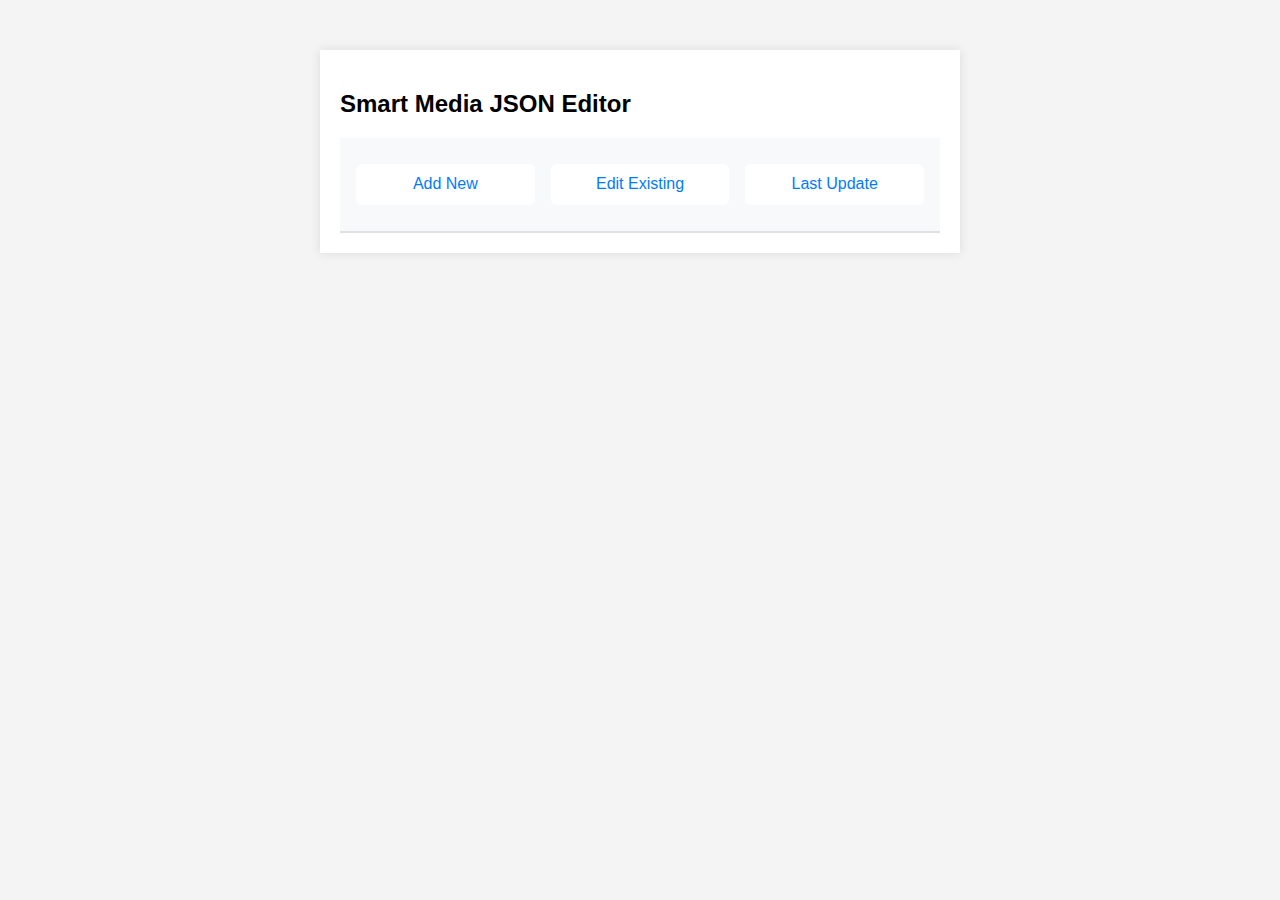
<file: index.html>
<!DOCTYPE html>
<html lang="en">
<head>
  <meta charset="UTF-8">
  <title>Smart Media JSON Editor</title>
  <link rel="stylesheet" href="style.css" />
</head>
<body>
  <div id="mainContent" class="container">
    <h2>Smart Media JSON Editor</h2>

    <nav class="nav-bar" id="mainNavBar">
      <button class="nav-button" data-action="add">Add New</button>
      <button class="nav-button" data-action="edit">Edit Existing</button>
      <button class="nav-button" data-action="last">Last Update</button>
    </nav>

    <div id="mediaContainer" style="display: none;">
      <label for="type">Choose media type📸:</label>
      <select id="type">
        <option value="">-- Select --</option>
        <option value="pictures">Pictures</option>
        <option value="videos">Videos</option>
      </select>
    </div>

    <div id="addFormContainer" style="display: none;">
      <h3>Add New</h3>
      <div id="new-data-form" style="display: none;">
        <label>New Baddie🤤:
          <input type="text" id="new-base-key">
        </label><br>
      </div>
    </div>
    <div id="editFormContainer" style="display: none;">
      <h3>Edit Existing</h3>
    </div>
    <div id="data-form" style="display: none;">
      <label>Existing Baddie💋:
        <select id="base-key"></select>
      </label><br>
      <div id="exist-data-form" style="display: none;">
        <label>Them goods🥵:
          <select id="entry-key"></select>
        </label><br>
      </div>
      <label>URL: <input type="text" id="url"></label><br>
      <label id="volumeSection">Volume (optional): <input type="number" step="0.01" id="volume"></label><br>
      <button id="apply-btn">Apply</button>
      <button id="delete-btn" class="danger-button">Delete Entry</button>
      <button id="upload-btn" onclick="uploadJsonToGitHubPrompted(jsonData, currentType)">Upload JSON</button>
      <pre id="json-output"></pre>
    </div>

    <div id="lastUpdateContainer" style="display: none;">
      <div id="lastUpdatedMediaContainer">
        <h3>Latest Image</h3>
        <h4 id="latestPicName"></h4>
        <img id="lastUpdatedImage" alt="Last Updated Image">
        <h3>Latest Video</h3>
        <h4 id="latestVidName"></h4>
        <video id="lastUpdatedVideo" crossorigin="anonymous" controls muted autoplay loop>
      </div>
    </div>

    <div id="uploadSpinner" style="display: none;">
      <div class="emoji-spinner">
        <div class="spinner"></div>
        <div class="emoji-face" id="spinnerEmoji">💅</div>
      </div>    
    </div>

  </div>

  <script src="./js/state.js"></script>
  <script src="./js/loadingSpinner.js"></script>
  <script src="./js/fetchData.js"></script>
  <script src="./js/sortJSON.js"></script>
  <script src="./js/navbar.js"></script>
  <script src="./js/getMediaKeys.js"></script>
  <script src="./js/addUpdateData.js"></script>
  <script src="./js/lastUpdated.js"></script>
  <script src="./js/uploadGithub.js"></script>

</body>
</html>
</file>
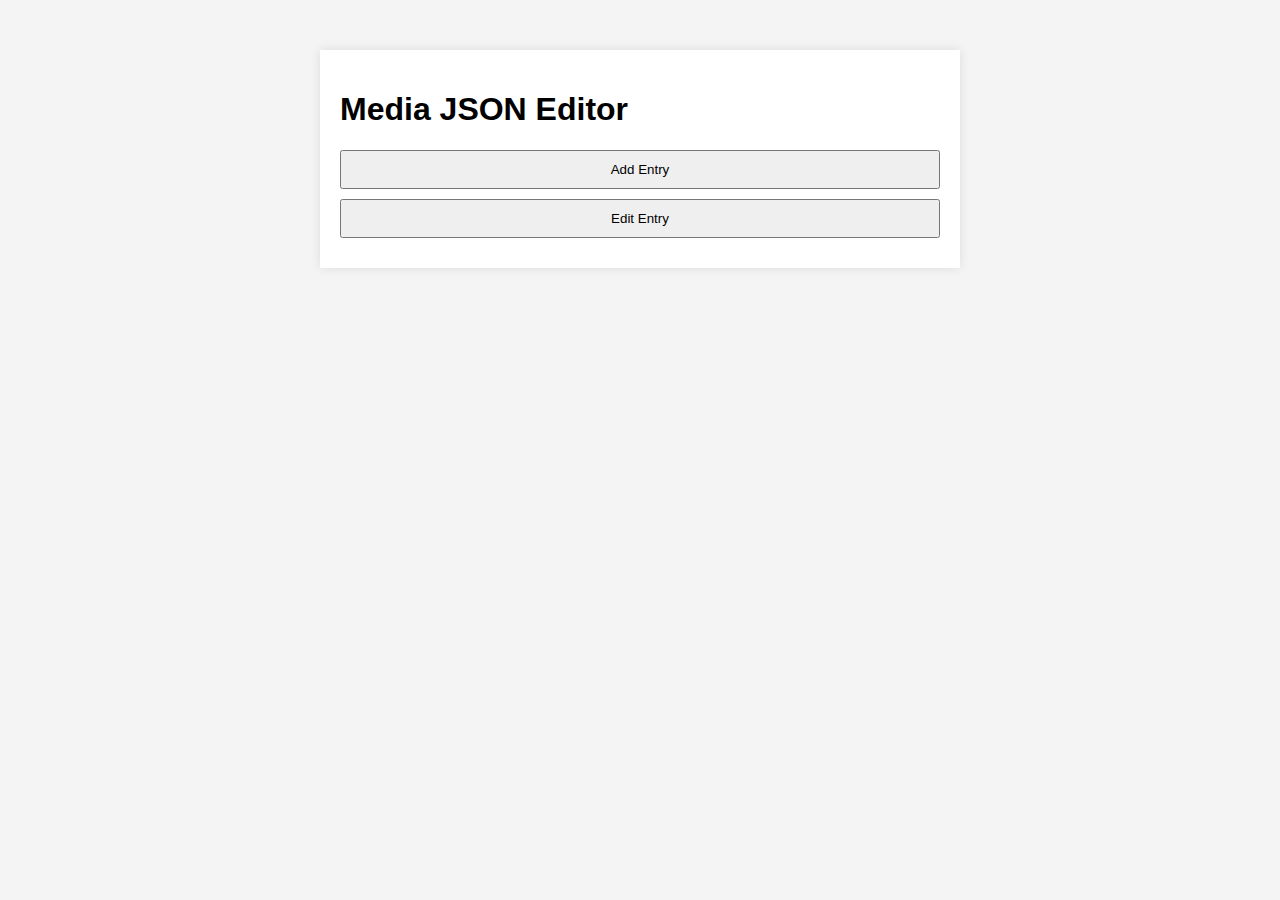
<file: backup 2/index.html>
<!DOCTYPE html>
<html lang="en">
<head>
  <meta charset="UTF-8" />
  <meta name="viewport" content="width=device-width, initial-scale=1.0" />
  <title>Media JSON Editor</title>
  <link rel="stylesheet" href="style.css" />
</head>
<body>
  <div class="container">
    <h1>Media JSON Editor</h1>
    <button onclick="location.href='add.html'">Add Entry</button>
    <button onclick="location.href='edit.html'">Edit Entry</button>
  </div>
</body>
</html>
</file>
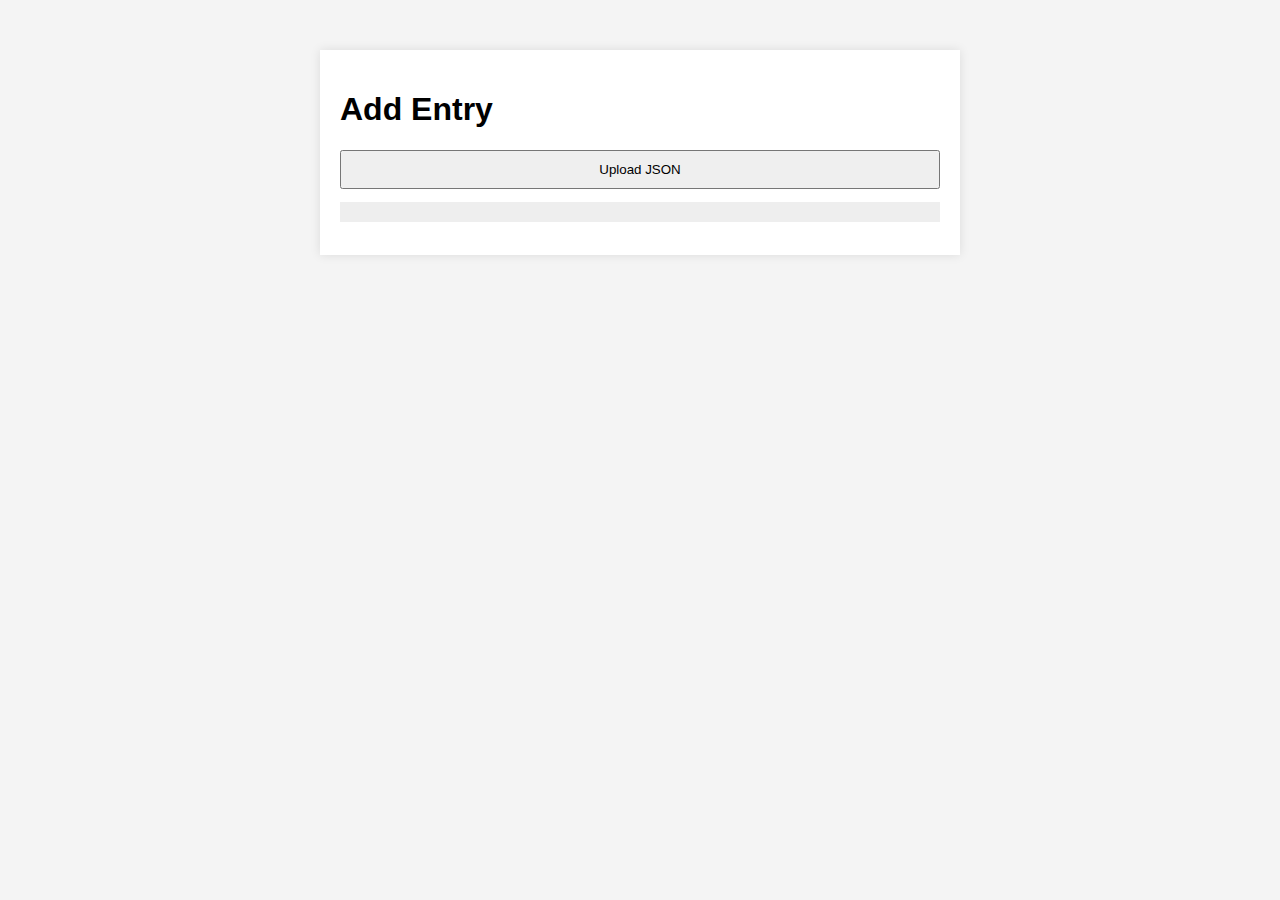
<file: add.html>
<!DOCTYPE html>
<html lang="en">
<head>
  <meta charset="UTF-8">
  <meta name="viewport" content="width=device-width, initial-scale=1.0">
  <title>Add Media Entry</title>
  <link rel="stylesheet" href="style.css">
</head>
<body>
  <div class="container">
    <h1>Add Entry</h1>
    <div id="add-form"></div>
    <button id="upload-btn">Upload JSON</button>
    <pre id="json-output"></pre>
  </div>
  <script type="module" src="js/ui-add.js"></script>
</body>
</html>
</file>
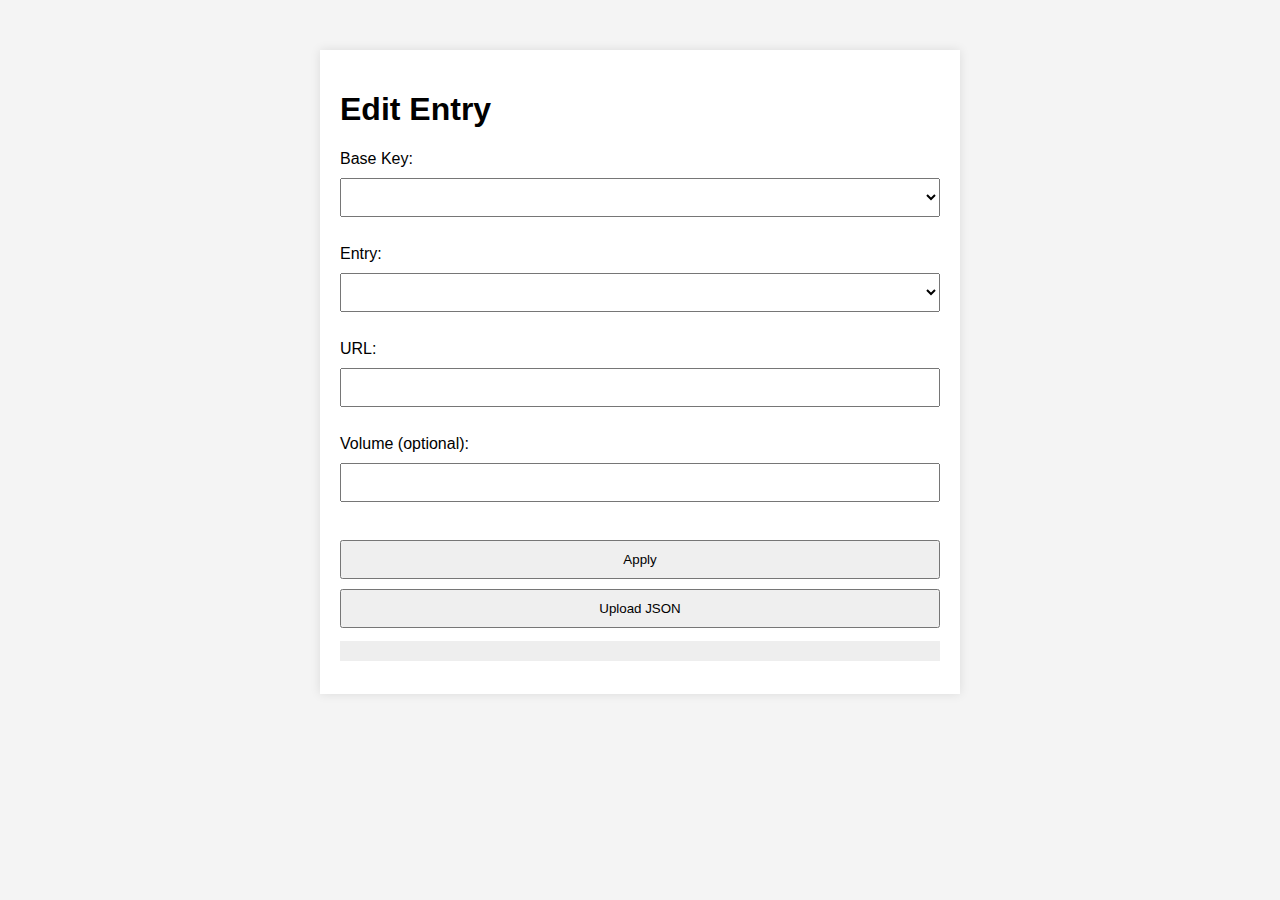
<file: edit.html>
<!DOCTYPE html>
<html lang="en">
<head>
  <meta charset="UTF-8">
  <meta name="viewport" content="width=device-width, initial-scale=1.0">
  <title>Edit Media Entry</title>
  <link rel="stylesheet" href="style.css">
</head>
<body>
  <div class="container">
    <h1>Edit Entry</h1>
    <div id="edit-form">
      <label>Base Key:
        <select id="base-key"></select>
      </label><br>
      <label>Entry:
        <select id="entry-key"></select>
      </label><br>
      <label>URL: <input type="text" id="url"></label><br>
      <label>Volume (optional): <input type="number" step="0.01" id="volume"></label><br>
      <button id="apply-btn">Apply</button>
    </div>
    <button id="upload-btn">Upload JSON</button>
    <pre id="json-output"></pre>
  </div>
  <script type="module" src="js/ui-edit.js"></script>
</body>
</html>
</file>
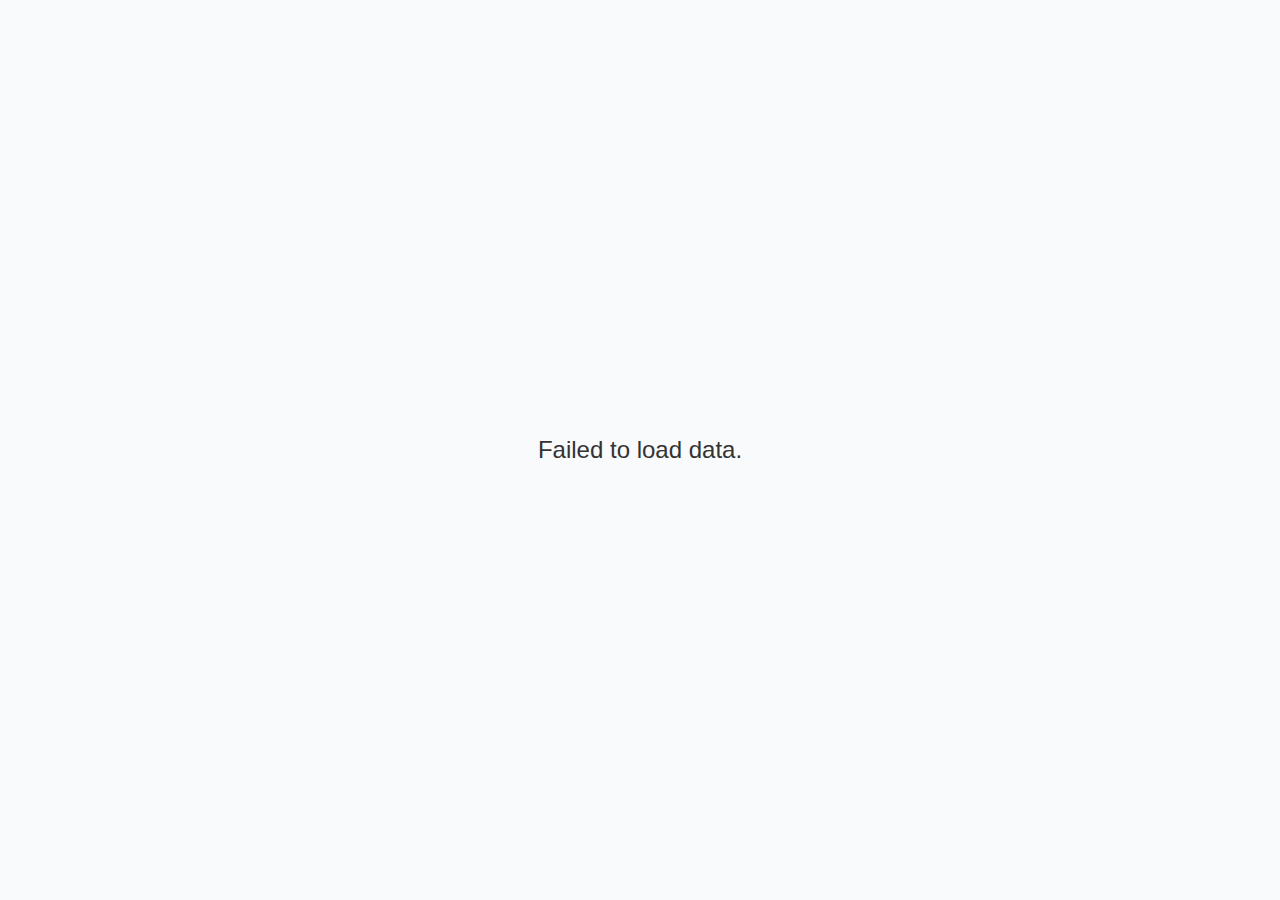
<file: index2.html>
<!DOCTYPE html>
<html lang="en">
<head>
  <meta charset="UTF-8">
  <title>Smart Media JSON Editor</title>
  <link rel="stylesheet" href="style.css" />
</head>
<body>
  <div id="loadingScreen">Loading...</div>
  <div id="mainContent" class="container" style="display: none;">
    <h2>Smart Media JSON Editor</h2>

    <nav class="nav-bar" id="mainNavBar">
      <button class="nav-button" data-action="add">Add New</button>
      <button class="nav-button" data-action="edit">Edit Existing</button>
      <button class="nav-button" data-action="last">Last Update</button>
    </nav>

    <div id="mediaContainer" style="display: none;">
      <label for="type">Choose media type:</label>
      <select id="type">
        <option value="">-- Select --</option>
        <option value="pictures">Pictures</option>
        <option value="videos">Videos</option>
      </select>
    </div>

    <div id="addFormContainer" style="display: none;">
      <h3>Add New</h3>
      <div id="new-data-form" style="display: none;">
        <label>New Baddie:
          <input type="text" id="new-base-key">
        </label><br>
      </div>
    </div>
    <div id="editFormContainer" style="display: none;">
      <h3>Edit Existing</h3>
    </div>
    <div id="data-form" style="display: none;">
      <label>Existing Baddie:
        <select id="base-key"></select>
      </label><br>
      <div id="exist-data-form" style="display: none;">
        <label>Them goods:
          <select id="entry-key"></select>
        </label><br>
      </div>
      <label>URL: <input type="text" id="url"></label><br>
      <label id="volumeSection">Volume (optional): <input type="number" step="0.01" id="volume"></label><br>
      <button id="apply-btn">Apply</button>
      <button id="upload-btn" style="display: none;">Upload JSON</button>
      <pre id="json-output"></pre>
    </div>


  </div>

  <script src="state.js"></script>
  <script src="fetchData.js"></script>
  <script src="navbar.js"></script>
  <script src="getMediaKeys.js"></script>
  <script src="addUpdateData.js"></script>
</body>
</html>
</file>
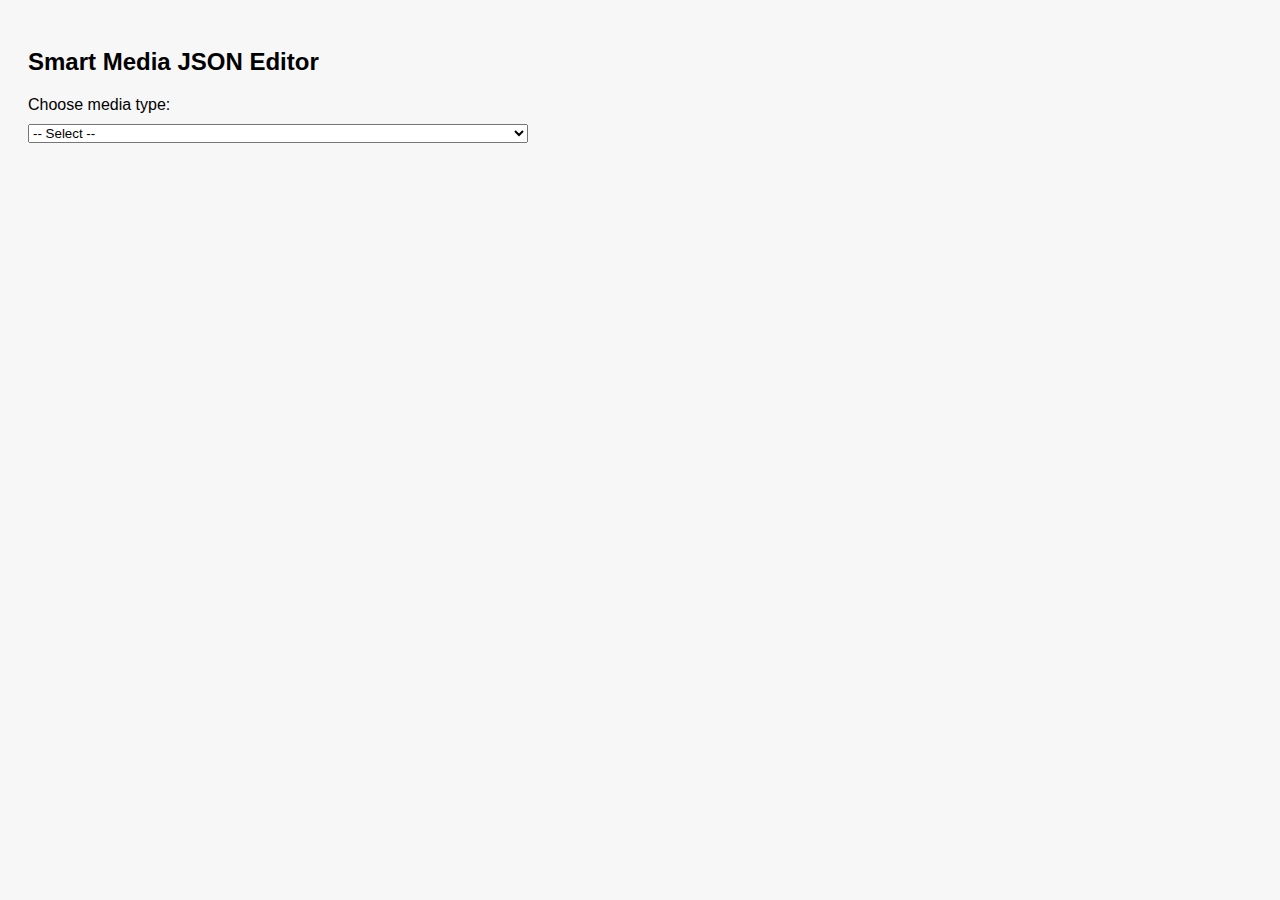
<file: original_index.html>
<!DOCTYPE html>
<html lang="en">
<head>
  <meta charset="UTF-8">
  <title>Smart Media JSON Editor</title>
  <style>
    body { font-family: Arial, sans-serif; padding: 20px; background: #f7f7f7; }
    label, select, input, button, textarea { display: block; margin: 10px 0; width: 100%; max-width: 500px; }
    textarea { height: 200px; }
    #form-section, #edit-section, #key-select-section { display: none; margin-top: 20px; }
  </style>
</head>
<body>
  <h2>Smart Media JSON Editor</h2>

  <label for="type">Choose media type:</label>
  <select id="type">
    <option value="">-- Select --</option>
    <option value="pictures">Pictures</option>
    <option value="videos">Videos</option>
  </select>

  <div id="key-select-section">
    <label for="base-key">Enter or select base key:</label>
    <input list="base-key-list" id="base-key" placeholder="e.g., janicee, newgirl" />
    <datalist id="base-key-list"></datalist>

    <label>Do you want to:</label>
    <button id="add-new">➕ Add New</button>
    <button id="edit-existing">✏️ Edit Existing</button>
  </div>

  <div id="edit-section">
    <label for="existing-key">Choose existing key to edit:</label>
    <select id="existing-key"></select>
  </div>

  <div id="form-section">
    <label for="url">Media URL:</label>
    <input type="text" id="url" placeholder="https://..." />

    <div id="volume-section" style="display: none;">
      <label for="volume">Volume (optional):</label>
      <input type="number" step="0.01" id="volume" placeholder="0.05" />
    </div>

    <button id="apply">Apply Changes</button>

    <h3>Updated JSON Preview</h3>
    <textarea id="json-output" readonly></textarea>
  </div>

  <script>
    const typeSelect = document.getElementById('type');
    const baseKeyInput = document.getElementById('base-key');
    const baseKeyList = document.getElementById('base-key-list');
    const existingKeySelect = document.getElementById('existing-key');
    const keySection = document.getElementById('key-select-section');
    const editSection = document.getElementById('edit-section');
    const formSection = document.getElementById('form-section');
    const addNewBtn = document.getElementById('add-new');
    const editExistingBtn = document.getElementById('edit-existing');
    const urlInput = document.getElementById('url');
    const volumeInput = document.getElementById('volume');
    const volumeSection = document.getElementById('volume-section');
    const applyBtn = document.getElementById('apply');
    const output = document.getElementById('json-output');

    let currentType = '';
    let jsonData = {};
    let currentEditKey = '';
    let allKeysByBase = {};

    typeSelect.addEventListener('change', async () => {
      currentType = typeSelect.value;
      if (!currentType) return;

      volumeSection.style.display = currentType === 'videos' ? 'block' : 'none';
      keySection.style.display = 'none';
      editSection.style.display = 'none';
      formSection.style.display = 'none';
      output.value = '';

      try {
        const res = await fetch(`${currentType}.json`);
        jsonData = await res.json();

        // Group keys by base
        allKeysByBase = {};
        Object.keys(jsonData).forEach(k => {
          const base = k.split('-')[0];
          if (!allKeysByBase[base]) allKeysByBase[base] = [];
          allKeysByBase[base].push(k);
        });

        // Populate base key datalist
        baseKeyList.innerHTML = '';
        Object.keys(allKeysByBase).forEach(base => {
          const opt = document.createElement('option');
          opt.value = base;
          baseKeyList.appendChild(opt);
        });

        keySection.style.display = 'block';
      } catch (err) {
        alert('Failed to load JSON.');
        console.error(err);
      }
    });

    addNewBtn.addEventListener('click', () => {
      const base = baseKeyInput.value.trim();
      if (!base) return;

      const keys = allKeysByBase[base] || [];
      const nextIndex = keys.reduce((max, key) => {
        const num = parseInt(key.split('-')[1]) || 0;
        return Math.max(max, num);
      }, 0) + 1;

      currentEditKey = `${base}-${String(nextIndex).padStart(2, '0')}`;
      urlInput.value = '';
      volumeInput.value = '';
      formSection.style.display = 'block';
      editSection.style.display = 'none';
    });

    editExistingBtn.addEventListener('click', () => {
      const base = baseKeyInput.value.trim();
      if (!base || !allKeysByBase[base]) {
        alert('Base key does not exist.');
        return;
      }

      existingKeySelect.innerHTML = '';
      allKeysByBase[base].forEach(k => {
        const opt = document.createElement('option');
        opt.value = k;
        opt.textContent = k;
        existingKeySelect.appendChild(opt);
      });

      editSection.style.display = 'block';
      formSection.style.display = 'none';
    });

    existingKeySelect.addEventListener('change', () => {
      const selected = existingKeySelect.value;
      if (!selected) return;

      currentEditKey = selected;
      const entry = jsonData[selected];

      if (currentType === 'pictures') {
        urlInput.value = entry;
      } else if (currentType === 'videos') {
        urlInput.value = entry.url;
        volumeInput.value = entry.volume || '';
      }

      formSection.style.display = 'block';
    });

    applyBtn.addEventListener('click', () => {
      const url = urlInput.value.trim();
      const volume = parseFloat(volumeInput.value.trim());

      if (!currentEditKey || !url) {
        alert('Missing key or URL.');
        return;
      }

      if (currentType === 'pictures') {
        jsonData[currentEditKey] = url;
      } else {
        jsonData[currentEditKey] = { url };
        if (!isNaN(volume)) {
          jsonData[currentEditKey].volume = volume;
        }
      }

      output.value = JSON.stringify(jsonData, null, 2);
      alert(`✅ ${currentEditKey} updated. Copy the result manually.`);
    });
  </script>
</body>
</html>
</file>
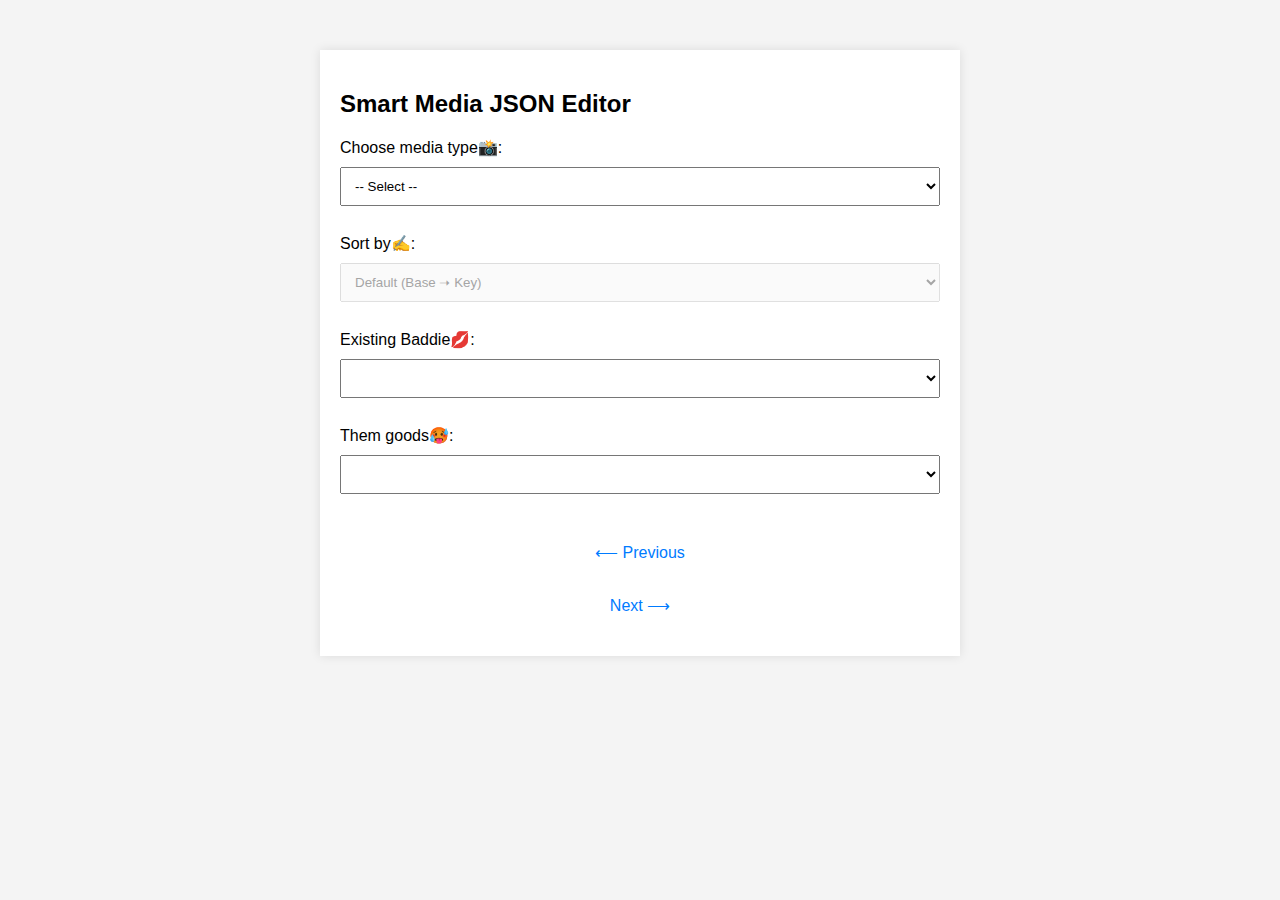
<file: xviewx.html>
<!DOCTYPE html>
<html lang="en">
<head>
  <meta charset="UTF-8">
  <title>Smart Media JSON Editor</title>
  <link rel="stylesheet" href="style.css" />
</head>
<body>
  <div id="uploadSpinner" style="display: none;">
    <div class="emoji-spinner">
      <div class="spinner"></div>
      <div class="emoji-face" id="spinnerEmoji">💅</div>
    </div>    
  </div>
  <div id="mainContent" class="container">
    <h2>Smart Media JSON Editor</h2>

    <div id="mediaContainer">
      <label for="type">Choose media type📸:
      <select id="type">
        <option value="">-- Select --</option>
        <option value="pictures">Pictures</option>
        <option value="videos">Videos</option>
      </select>
      </label><br>
    </div>

    <label>Sort by✍️:
    <select id="sort-mode" disabled>
      <option value="default">Default (Base ➝ Key)</option>
      <option value="newest">Newest First</option>
      <option value="oldest">Oldest First</option>
    </select>
    </label><br>


    <div id="data-form">
      <label>Existing Baddie💋:
        <select id="base-key"></select>
      </label><br>
      <div id="exist-data-form">
        <label>Them goods🥵:
          <select id="entry-key"></select>
        </label><br>
      </div>
    </div>

    <div id="nav-buttons">
      <button id="prev-btn" class="nav-button">⟵ Previous</button>
      <button id="next-btn" class="nav-button">Next ⟶</button>
    </div>


    <div id="image-preview" style="display: none;">
      <h3 style="color:#ff69b4; text-align:center;">Preview Image</h3>
      <img id="picPreview" alt="Image Preview">
    </div>
    <div id="video-preview" style="display: none;">
      <h3 style="color:#ff69b4; text-align:center;">Preview Video</h3>
      <video id="vidPreview" crossorigin="anonymous" controls muted>
    </div>
  </div>

  <script src="./js/loadingSpinner.js"></script>
  <script src="./js/fetchData.js"></script>
  <script src="./js/viewing.js"></script>
</body>
</html>
</file>
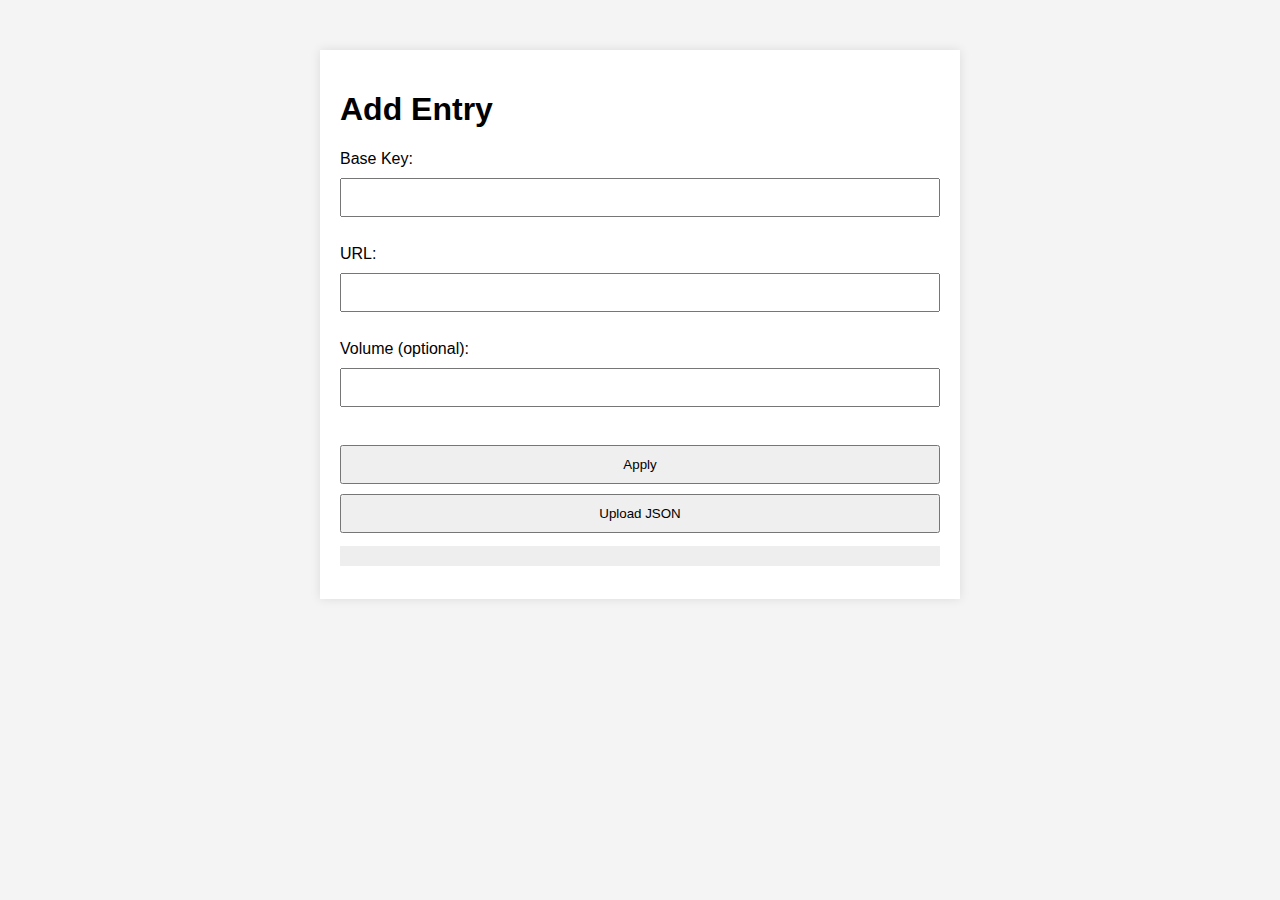
<file: backup 2/add.html>
<!DOCTYPE html>
<html lang="en">
<head>
  <meta charset="UTF-8">
  <meta name="viewport" content="width=device-width, initial-scale=1.0">
  <title>Add Media Entry</title>
  <link rel="stylesheet" href="style.css">
</head>
<body>
  <div class="container">
    <h1>Add Entry</h1>
    <div id="add-form">
      <label>Base Key: <input type="text" id="base-key"></label><br>
      <label>URL: <input type="text" id="url"></label><br>
      <label>Volume (optional): <input type="number" step="0.01" id="volume"></label><br>
      <button id="apply-btn">Apply</button>
    </div>
    <button id="upload-btn">Upload JSON</button>
    <pre id="json-output"></pre>
  </div>
  <script type="module" src="js/ui-add.js"></script>
</body>
</html>
</file>
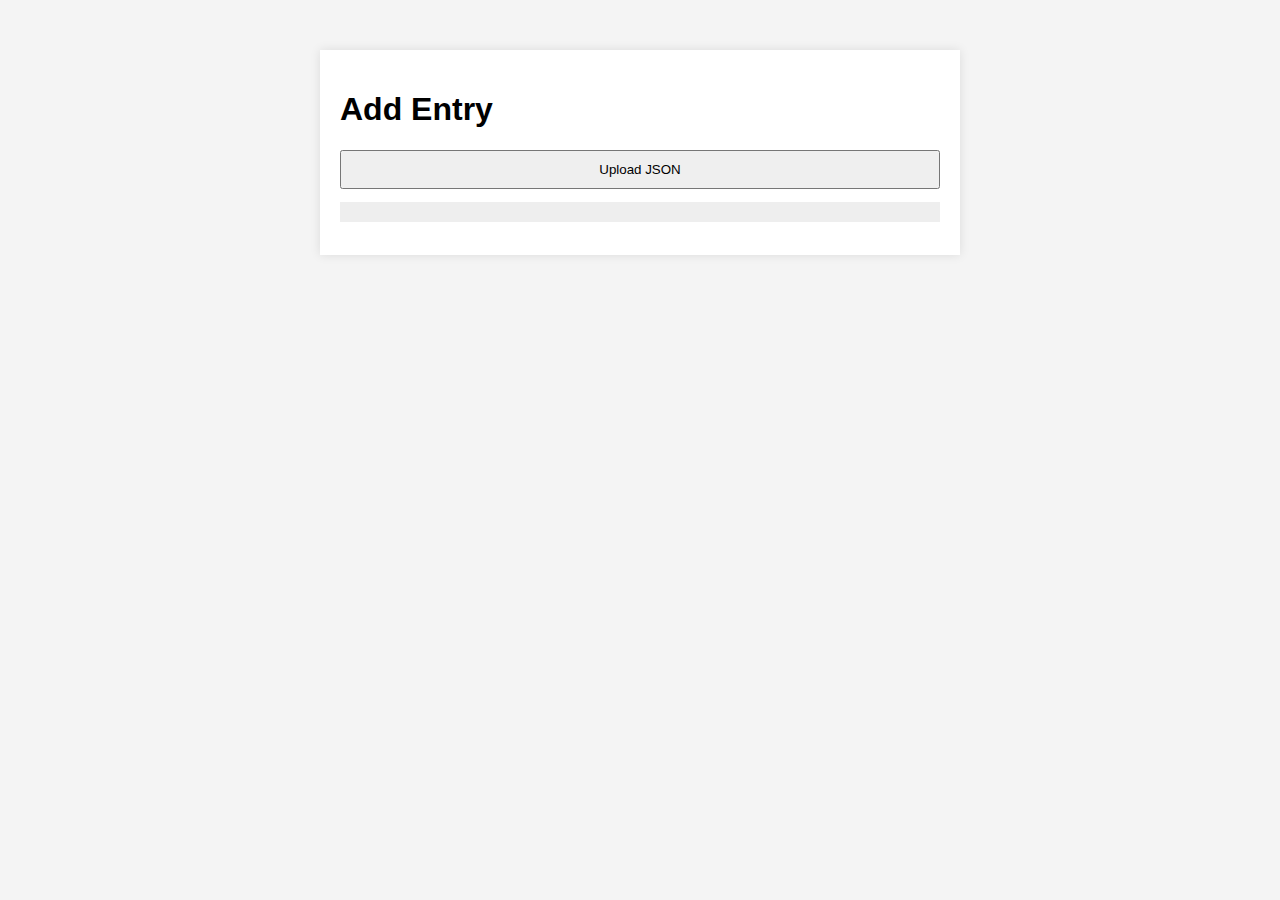
<file: media-json-editor-complete/add.html>
<!DOCTYPE html>
<html lang="en">
<head>
  <meta charset="UTF-8">
  <meta name="viewport" content="width=device-width, initial-scale=1.0">
  <title>Add Media Entry</title>
  <link rel="stylesheet" href="style.css">
</head>
<body>
  <div class="container">
    <h1>Add Entry</h1>
    <div id="add-form"></div>
    <button id="upload-btn">Upload JSON</button>
    <pre id="json-output"></pre>
  </div>
  <script type="module" src="js/ui-add.js"></script>
</body>
</html>
</file>
<file: style.css>
body {
  font-family: Arial, sans-serif;
  background-color: #f4f4f4;
  margin: 0;
  padding: 0;
}

.container {
  max-width: 600px;
  margin: 50px auto;
  background: #fff;
  padding: 20px;
  box-shadow: 0 0 10px rgba(0, 0, 0, 0.1);
}

/* Container styling */
.nav-bar {
    display: flex;
    gap: 1rem;
    background-color: #f8f9fa;
    padding: 1rem;
    border-bottom: 2px solid #dee2e6;
  }
  
  /* Base button styling */
  .nav-button {
    padding: 0.6rem 1.2rem;
    font-size: 1rem;
    font-weight: 500;
    border: 2px solid transparent;
    border-radius: 6px;
    background-color: #ffffff;
    color: #007bff;
    cursor: pointer;
    transition: background-color 0.2s, border-color 0.2s;
  }
  
  .nav-button:hover:not(:disabled) {
    background-color: #e9f5ff;
    border-color: #007bff;
  }
  
  /* Active state styling */
  .nav-button--active {
    background-color: #dbeafe;
    color: #6b7280;
    border-color: #93c5fd;
    cursor: not-allowed;
    pointer-events: none;
  }

  #loadingScreen {
    position: fixed;
    inset: 0;
    background-color: #f9fafb;
    color: #333;
    font-size: 1.5rem;
    display: flex;
    justify-content: center;
    align-items: center;
    z-index: 1000;
  }

  input, select, button {
    display: block;
    margin: 10px 0;
    padding: 10px;
    width: 100%;
    box-sizing: border-box;
  }
  
  pre {
    background: #eee;
    padding: 10px;
    max-height: 300px;
    overflow: auto;
  }
</file>
<file: backup 2/style.css>
body {
  font-family: Arial, sans-serif;
  background-color: #f4f4f4;
  margin: 0;
  padding: 0;
}

.container {
  max-width: 600px;
  margin: 50px auto;
  background: #fff;
  padding: 20px;
  box-shadow: 0 0 10px rgba(0, 0, 0, 0.1);
}

input, select, button {
  display: block;
  margin: 10px 0;
  padding: 10px;
  width: 100%;
  box-sizing: border-box;
}

pre {
  background: #eee;
  padding: 10px;
  max-height: 300px;
  overflow: auto;
}
</file>
<file: media-json-editor-complete/style.css>
body {
  font-family: Arial, sans-serif;
  background-color: #f4f4f4;
  margin: 0;
  padding: 0;
}

.container {
  max-width: 600px;
  margin: 50px auto;
  background: #fff;
  padding: 20px;
  box-shadow: 0 0 10px rgba(0, 0, 0, 0.1);
}

input, select, button {
  display: block;
  margin: 10px 0;
  padding: 10px;
  width: 100%;
  box-sizing: border-box;
}

pre {
  background: #eee;
  padding: 10px;
  max-height: 300px;
  overflow: auto;
}
</file>
